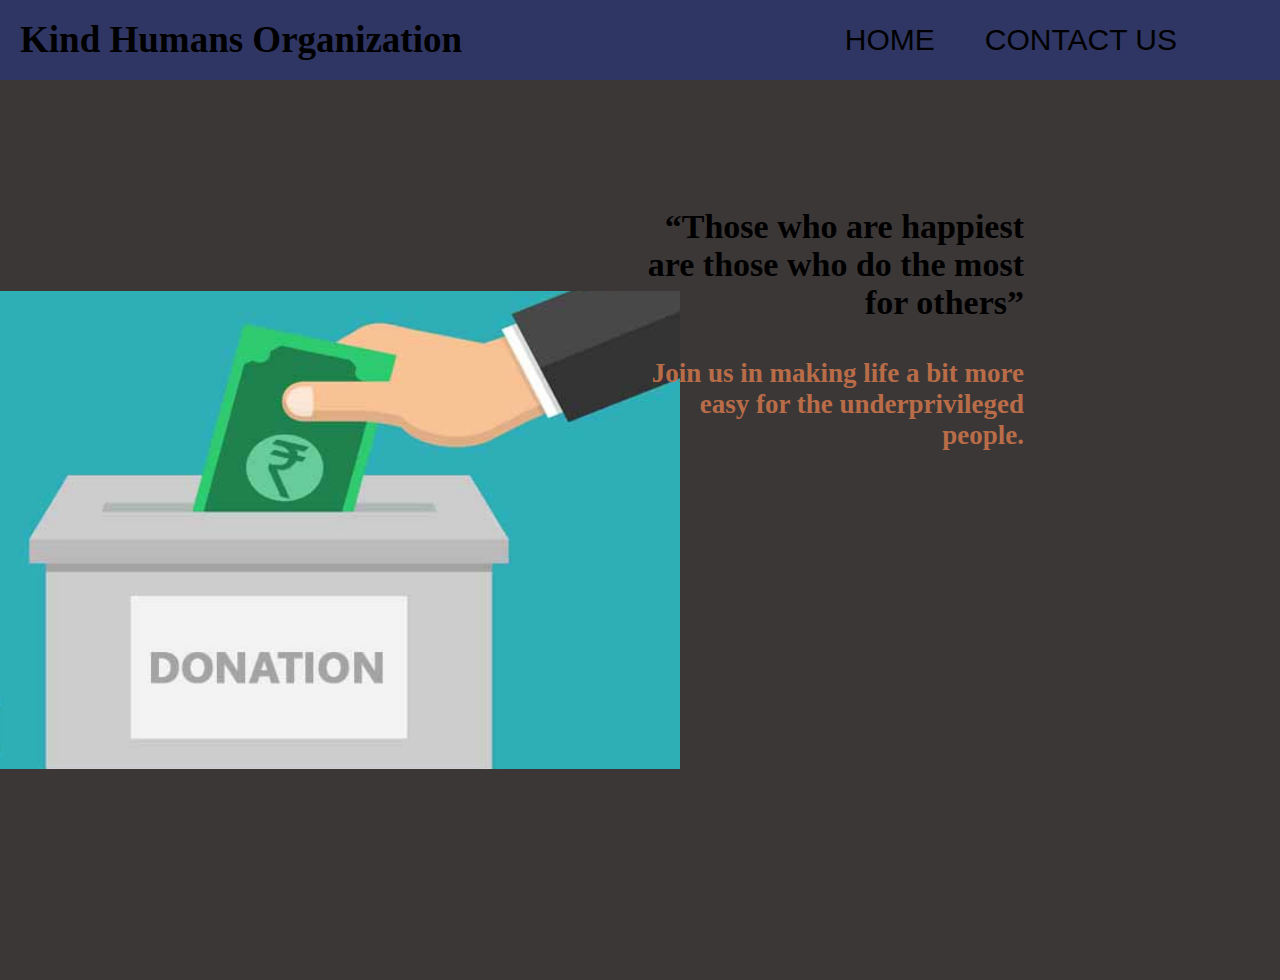
<file: index.html>
<!DOCTYPE html>
<html>

<head>
  <meta name="author" content="Pranali">
  <meta name="viewport" content="width=device-width, initial-scale=1.0">
  <meta charset="utf-8">
  <link rel="stylesheet" type="text/css" href="homepage.css">
  <title>Donation Page-Kind Humans Organization </title>
</head>

<body>
  <header class="page">
    <nav>
      <label class="logo">Kind Humans Organization</label>
      <ul>
        <li><a href="#">Home</a></li>
        <li><a href="contact.html">Contact Us</a></li>
      </ul>
    </nav>
  </header>

  <div class="main">
    <div class="right">
      <h1 style="font-size:34px;text-align: right;"> “Those who are happiest are those who do the most for others” </h2>

        <br><br>
        <h3 style="font-size:27px ; text-align: right ; color:rgb(185, 108, 72)">Join us in making life a bit more easy for the underprivileged people.</h4>
          <br>
          <form>
              <script src="https://checkout.razorpay.com/v1/payment-button.js" data-payment_button_id="pl_HmGaaGzWbcboOE" async>
            </script>
            </form>

          <div>


          </div>



          </header>
</body>

</html>
</file>
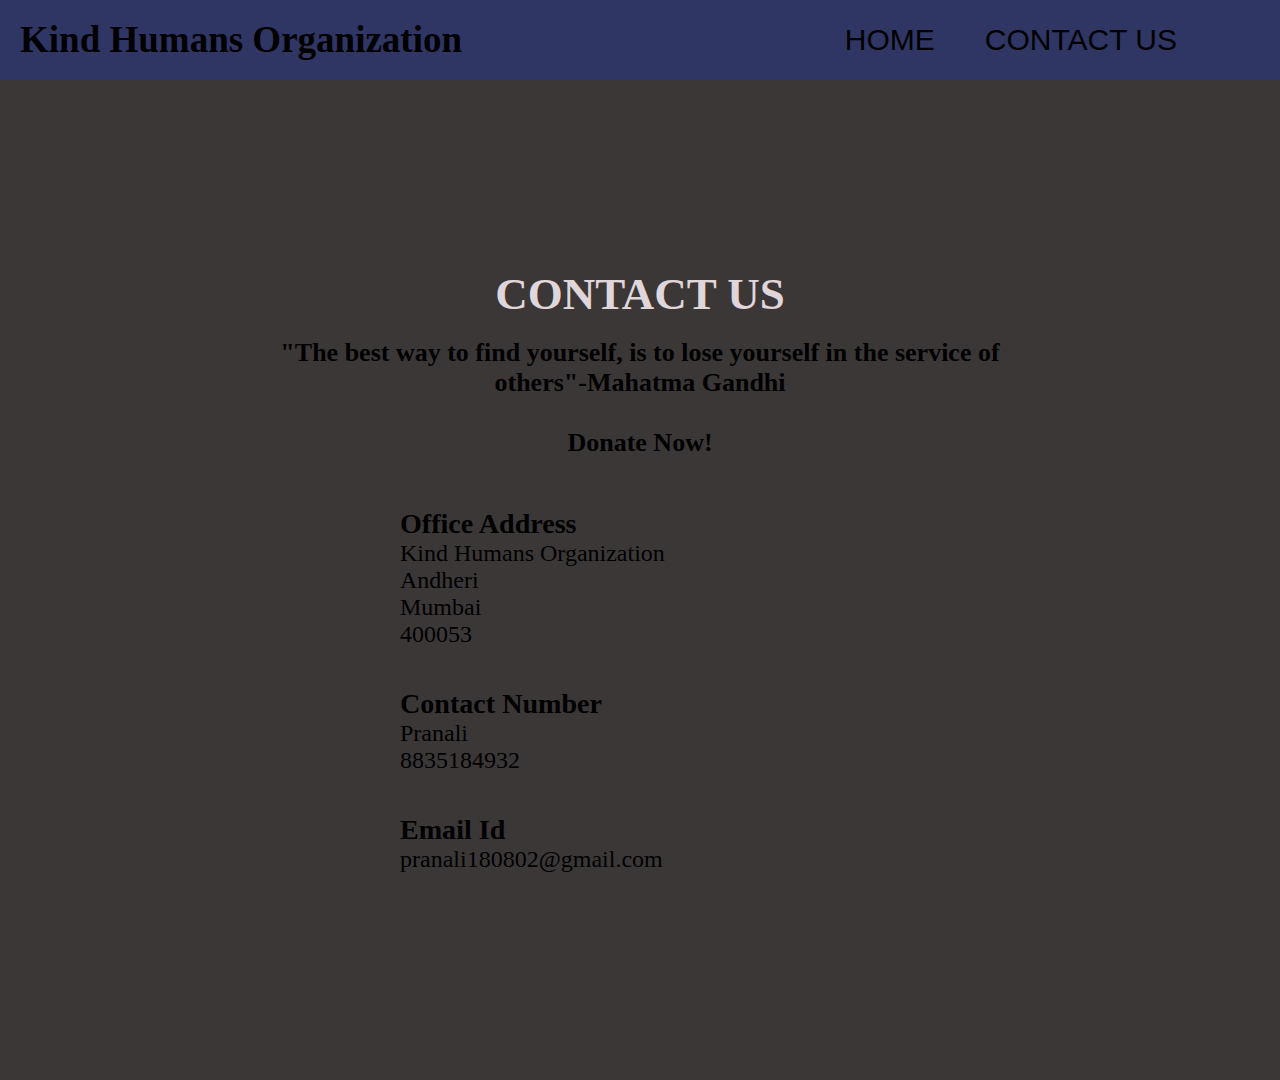
<file: contact.html>
<!DOCTYPE html>
<html>
<head>
	<meta name="author" content="Pranali">
	<meta name="viewport" content="width=device-width, initial-scale=1.0">
	<meta charset="utf-8">
  <link rel="stylesheet" type="text/css" href="contact.css">
  <link rel="stylesheet" href="https://cdnjs.cloudflare.com/ajax/libs/font-awesome/4.7.0/css/font-awesome.min.css">
    <title>ContactUsHere</title>
</head>
   <body>
     <header>
        <nav>
        <label class="logo">Kind Humans Organization</label>
        <ul>
        <li><a href="index.html">Home</a></li>
        <li><a href="#">Contact Us</a></li>  
        </ul>
        </nav>
      </header>
  <div class="main">
    <section class="contact">
      <div class="data">
        <h2>CONTACT US</h2></br>
        <p style="font-size: 26px;">"The best way to find yourself, is to lose yourself in the service of others"-Mahatma Gandhi<br><br>Donate Now!</p>
        </div>
        <div class="details">
          <div class="info">
            <div class="box">
              <div class="text">
                <h3>Office Address</h3>
                <p>Kind Humans Organization<br>Andheri<br>Mumbai<br>400053</p>
              </div>
            </div>

            <div class="box">
              <div class="text">
                <h3>Contact Number</h3>
                <p>Pranali <br>8835184932</p>
              </div>
            </div>

            <div class="box">
              <div class="text">
                <h3>Email Id</h3>
                <p>pranali180802@gmail.com</p>
             </div>
             </div>
           </div>
            </div>
        </div>
    </section>
</div>
</file>
<file: homepage.css>
*{
    padding:0;
    margin:0;
    text-decoration:none;
    list-style:none;
  }
  nav{
    background-color:#2f3663;
    height:80px;
    width:100%;
  }
  label.logo{
    color:black;
    font-size:37px;
    line-height:80px;
    padding:0 20px;
  font-weight:bold;
}
nav ul{
 float: right;
 margin-right: 80px;
 color:white;
}
nav ul li{
  display:inline-block;
  line-height:80px;
  margin:0 10px;
  text-transform:uppercase;
  font-family:Arial;
  font-size:30px;  
  color:red;
}
nav ul li a{
    color:black;
    padding:7px 13px;
    border-radius:3px;
    text-transform:uppercase;
    }
  
  nav ul li a:hover{
  text-decoration:underline;
  letter-spacing: 2.5px;
color: #1d14d9;
}

marquee
{
  color:#fa0c18;
  text-transform: bold;
  font-size: 50px;
}
.main{
    background-image: url("homepage.png");
    background-color:rgb(59, 55, 55);
    background-repeat: no-repeat;
    background-size: 680px ;
    background-position:left ;
    position: relative;
    height: 100vh;
  }
  
  div .right{
    float: right;
    margin-right: 20%;
    margin-left: 50%;
    margin-top: 10% ;
  }
  
  .right a {
    border: 2px solid black;
    padding: 10px 35px;
    text-decoration: none;
    text-transform: uppercase;
    font-size: 14px;
    margin-top: 30px;
    margin-left: 130px;
    display: inline-block;
    color: black;
  }
  .right a:hover {
    background: darkcyan;
    color: black;
  }
  @media screen and (max-width: 800px) {
     .page .main .right {
      width: 100%; /* The width is 100%, when the viewport is 800px or smaller */
    }
  }
</file>
<file: contact.css>
*{
    padding:0;
    margin:0;
    text-decoration:none;
    list-style:none;
  }
  nav{
    background-color:#2f3663;
    height:80px;
    width:100%;
}
label.logo{
  color:black;
  font-size:37px;
  line-height:80px;
  padding:0 20px;
  font-weight:bold;
}
nav ul{
    float: right;
    margin-right: 80px;
     color:white;
   }
   nav ul li{
     display:inline-block;
     line-height:80px;
     margin:0 10px;
     text-transform:uppercase;
     font-family:Arial;
     font-size:30px;  
     color:black;
   }
   nav ul li a{
     color:black;
     padding:7px 13px;
     border-radius:3px;
     text-transform:uppercase;
     }
   
   nav ul li a:hover{
    text-decoration:underline;
    letter-spacing: 2.5px;
    color: #1d14d9;
    }
    
    .main
    {
      background-color: rgb(59, 55, 55);
    }
    
    .contact{
      position: relative;
      min-height: 100vh;
      padding: 50px 100px;
      display: flex;
      justify-content: center;
      align-items: center;
      flex-direction: column;
    }
    
    .contact .data {
      max-width: 800px;
      text-align: center;
    }
    
    .contact .data h2 {
      font-size: 45px;
      font-weight: 550;
      color:rgb(224, 214, 217);
    }
    
    .contact .data p {
      font-weight: 600;
      font-size:300;
      font-family: Georgia, 'Times New Roman', Times, serif;
      color:black;
    }
    .details {
      width: 100%;
      display: flex;
      justify-content: center;
      margin-top: 30px;
      align-items: center;
    }
    
    .details .info {
      width: 50%;
      display: flex;
      flex-direction: column;
    }
    .details .info .box{
      position:relative;
      padding:20px 0;
      display:flex;
    }
    
    .details .info .box .icon{
      min-width: 50px;
      height:50px;
      background: #302513;
      display: flex;
      justify-content: center;
      align-items: center;
      border-radius: 50%;
      font-size: 25px;
    }
    .details .info .box .text{
      display: flex;
      text-align: center left;
      justify-content: center left;
      align-items: center left;
      margin-Left: 30px;
      font-size: 24px;
      color:black;
      flex-direction: column;
      font-weight: 300;  
    }
    .details.info.box.text h3{
    
      color: white;
      font-weight: 500;
      justify-content: center;
      align-items: center;
      }
      .details.info.box.text p{
        font-size: 25px;
        text-align: center;
      }
    @media(max-width:991px){
      .contact{
        padding:50px;
      }
      .details{
        flex-direction:column;
      }
      .details .info{
        margin-bottom: 30px;
      }
      .details .info{
        width:100%;
     }}
</file>
